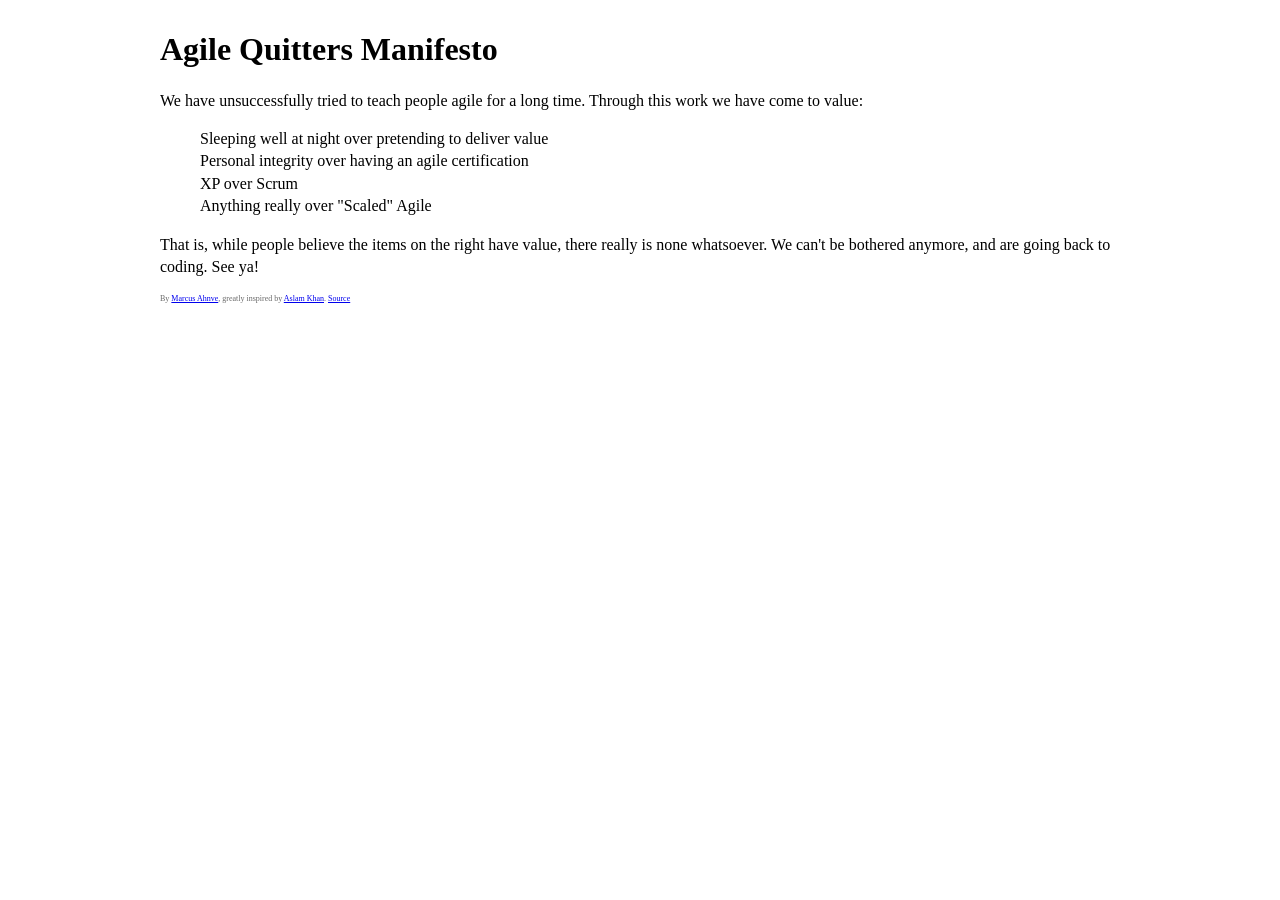
<file: index.html>
<!DOCTYPE html>
<html class="no-js" lang="en">
<head>
    <meta charset="UTF-8">
    <meta http-equiv="x-ua-compatible" content="ie=edge">
    <link rel="stylesheet" href="normalize.css">
    <link rel="stylesheet" href="style.css">
    <title>Agile Quitters Manifesto</title>
    <meta name="description" content="Manifesto for the too tired combatants of real agile">
    <meta name="viewport" content="width=device-width, initial-scale=1, shrink-to-fit=no">


    <!-- Matomo -->
    <script type="text/javascript">
        var _paq = _paq || [];
        /* tracker methods like "setCustomDimension" should be called before "trackPageView" */
        _paq.push(['trackPageView']);
        _paq.push(['enableLinkTracking']);
        (function () {
            var u = "//analytics.marcusahnve.org/";
            _paq.push(['setTrackerUrl', u + 'piwik.php']);
            _paq.push(['setSiteId', '4']);
            var d = document, g = d.createElement('script'), s = d.getElementsByTagName('script')[0];
            g.type = 'text/javascript';
            g.async = true;
            g.defer = true;
            g.src = u + 'piwik.js';
            s.parentNode.insertBefore(g, s);
        })();
    </script>
    <noscript><p><img src="//analytics.marcusahnve.org/piwik.php?idsite=4&amp;rec=1" style="border:0;" alt=""/></p>
    </noscript>
    <!-- End Matomo Code -->


</head>
<body>
<h1>Agile Quitters Manifesto</h1>

<p>
    We have unsuccessfully tried to teach people agile for a long time. Through this work we have come to value:
</p>
<ul>
    <li>Sleeping well at night over pretending to deliver value</li>
    <li>Personal integrity over having an agile certification</li>
    <li>XP over Scrum</li>
    <li>Anything really over "Scaled" Agile</li>
</ul>
<p>
    That is, while people believe the items on the right have value, there really is none whatsoever. We can't be
    bothered anymore, and are going back to coding. See ya!
</p>
<footer>
    By
    <a href="https://marcusahnve.org">Marcus Ahnve</a>,
    greatly inspired by <a href="https://www.agileafricaconf.com/speakers/aslam-khan/">Aslam Khan</a>.
    <a href="https://github.com/mahnve/agilequittersmanifesto">Source</a>
</footer>
</body>
</html>
</file>
<file: style.css>
body {
    max-width: 960px;
    margin: 0 auto;
    padding: 10px;
}

p, ul {
    line-height: 1.4em;
}

ul {
    list-style-type: none;
}

footer {
    font-size: 0.5em;
    color: dimgray;
}
</file>
